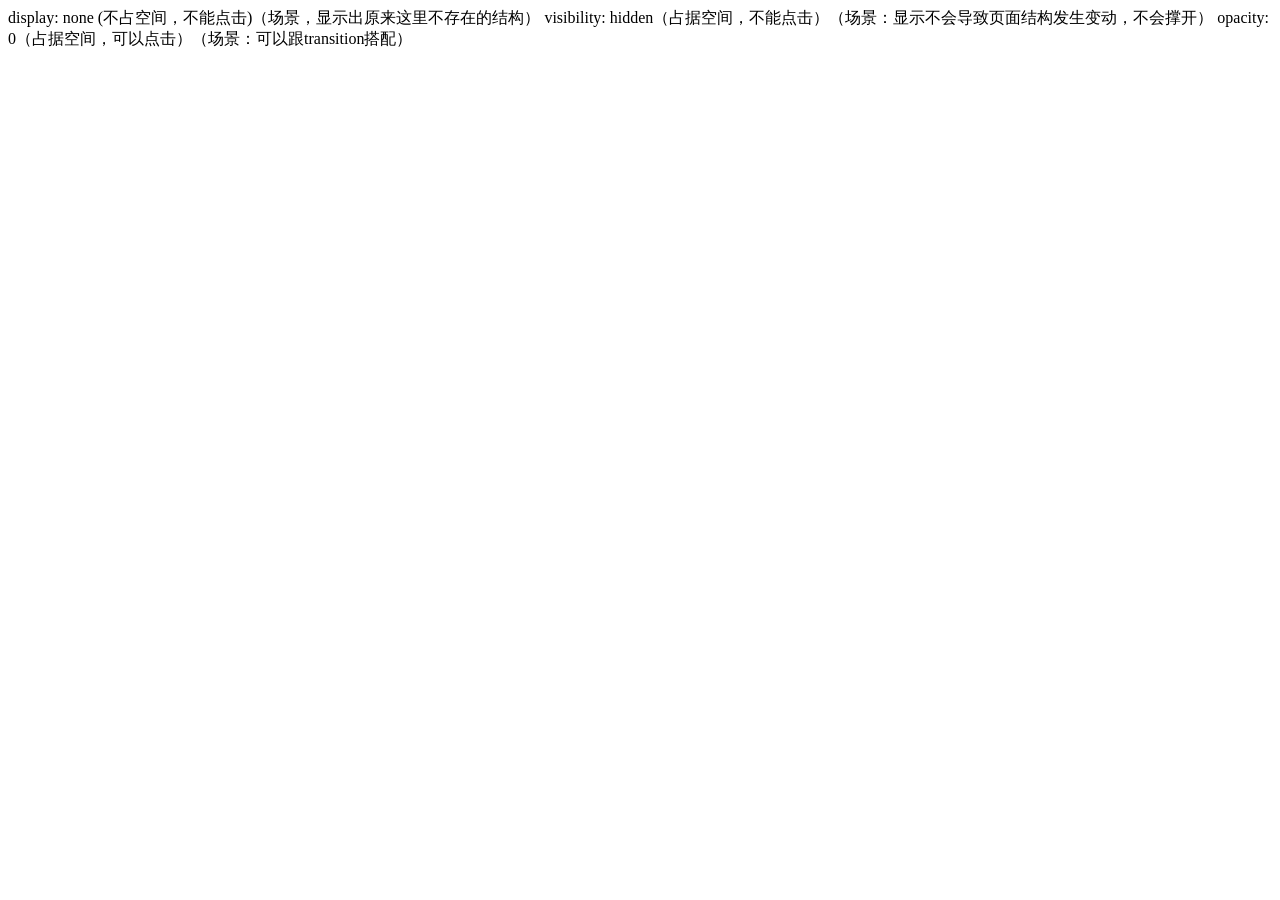
<file: 元素显隐的几种方法.html>
<!DOCTYPE html>
<html lang="en">
<head>
    <meta charset="UTF-8">
    <title>opcity:0 visibility:hidden dispaly:none</title>
</head>
<body>
display: none (不占空间，不能点击)（场景，显示出原来这里不存在的结构）
visibility: hidden（占据空间，不能点击）（场景：显示不会导致页面结构发生变动，不会撑开）
opacity: 0（占据空间，可以点击）（场景：可以跟transition搭配）
</body>
</html>
</file>
